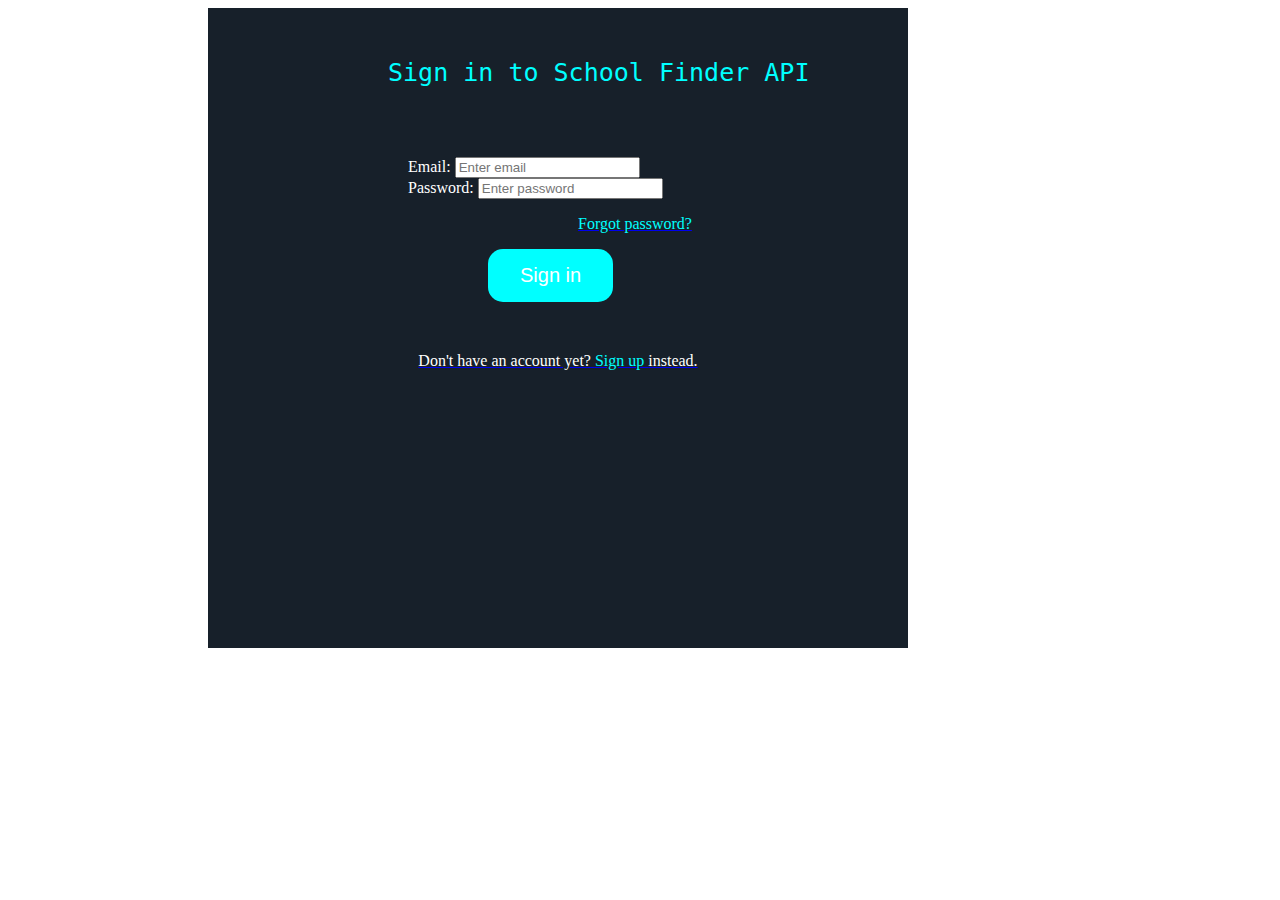
<file: signin.html>
<!DOCTYPE html>
<html lang="en">

<head>
  <meta charset="UTF-8" />
  <meta http-equiv="X-UA-Compatible" content="IE=edge" />
  <meta name="viewport" content="width=device-width, initial-scale=1.0" />
  <title>SIGN IN PAGE</title>
  <link href="signin.css" rel="stylesheet" type="text/css" />
  <link href="https://cdn.jsdelivr.net/npm/bootstrap@5.1.3/dist/css/bootstrap.min.css" rel="stylesheet"
    integrity="sha384-1BmE4kWBq78iYhFldvKuhfTAU6auU8tT94WrHftjDbrCEXSU1oBoqyl2QvZ6jIW3" crossorigin="anonymous" />
</head>

<body>
  <div class="container">

    <div class="wrap">
      <div class="welcome">Sign in to School Finder API</div>

      <form id="signinForm" class="was-validated">
        <div class="mb-3 mt-3">
          <label for="email" class="form-label">Email:</label>
          <input type="email" class="form-control" id="email" placeholder="Enter email" name="email" required />
        </div>
        <div class="mb-3">
          <label for="pwd" class="form-label">Password:</label>
          <input type="password" class="form-control" id="password" placeholder="Enter password" name="password"
            required />
        </div>
        <div class="link">
          <p>
            <a href="https://www.instagram.com/thebagsavenue.ng" target="_blank">
              <span class="aquaText"> Forgot password? </span></a>
          </p>
        </div>

        <button type="submit" class="button">Sign in</button>

        <div class="noaccount">
          <p>
            <a href="file:///C:/Users/salam/Documents/capstoneproject/signup/signup.html" target="_blank">
              <span class="whiteText"> Don't have an account yet?</span>
              <span class="aquaText"> Sign up </span>
              <span class="whiteText"> instead. </span>
            </a>
          </p>
        </div>
      </form>
    </div>
  </div>
  <script src="signin.js"></script>

</body>

</html>
</file>
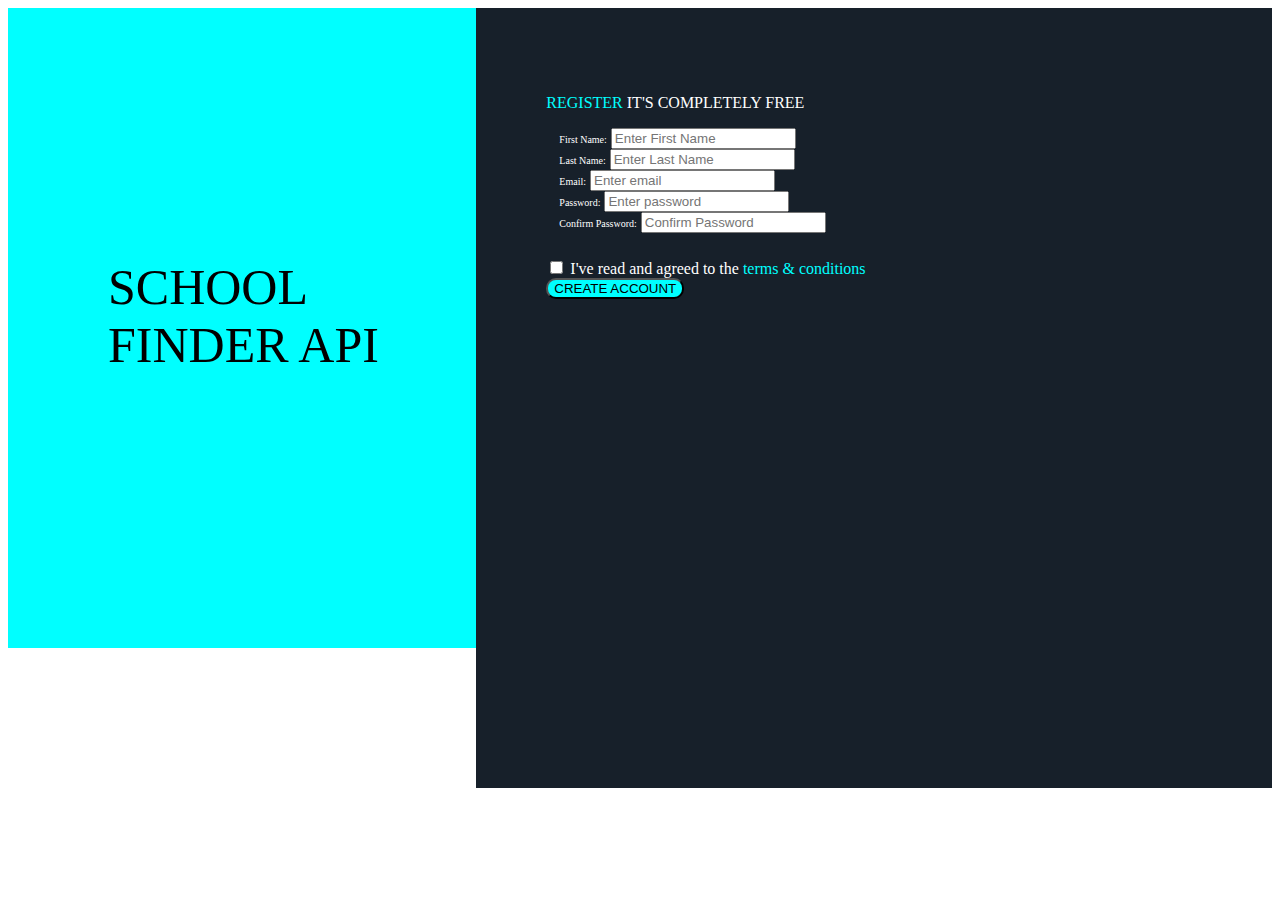
<file: signup.html>
<!DOCTYPE html>
<html lang="en">

<head>
  <meta charset="UTF-8" />
  <meta http-equiv="X-UA-Compatible" content="IE=edge" />
  <meta name="viewport" content="width=device-width, initial-scale=1.0" />
  <title>SIGN UP PAGE</title>
  <link href="signup.css" rel="stylesheet" type="text/css" />
  <link href="https://cdn.jsdelivr.net/npm/bootstrap@5.1.3/dist/css/bootstrap.min.css" rel="stylesheet"
    integrity="sha384-1BmE4kWBq78iYhFldvKuhfTAU6auU8tT94WrHftjDbrCEXSU1oBoqyl2QvZ6jIW3" crossorigin="anonymous" />
</head>

<body>
  <div class="container">
    <div class="leftside">
      <div class="welcome">SCHOOL FINDER API</div>
    </div>

    <div class="textside">

      <p>
        <span class="aquaText">REGISTER</span>
        <span class="white"> IT'S COMPLETELY FREE </span>
      </p>

      <form id="signupForm">
        <div class="mb-3 mt-3">
          <label for="firstname" class="form-label">First Name:</label>
          <input type="text" class="form-control" id="firstName" placeholder="Enter First Name" name="firstName" />
        </div>

        <div class="mb-3 mt-3">
          <label for="lastname" class="form-label">Last Name:</label>
          <input type="text" class="form-control" id="lastName" placeholder="Enter Last Name" name="lastName" />
        </div>

        <div class="mb-3 mt-3">
          <label for="email" class="form-label">Email:</label>
          <input type="email" class="form-control" id="email" placeholder="Enter email" name="email" />
        </div>

        <div class="mb-3">
          <label for="password" class="form-label">Password:</label>
          <input type="password" class="form-control" id="password" placeholder="Enter password" name="password" />
        </div>

        <div class="mb-3">
          <label for="confirmpassword" class="form-label">Confirm Password:</label>
          <input type="password" class="form-control" id="confirmPassword" placeholder="Confirm Password"
            name="confirmPassword" />
        </div>

        <div class="form-check mb-3">
          <label class="form-check-label">
            <input class="form-check-input" type="checkbox" name="remember" />
            I've read and agreed to the
            <span class="aquaText">terms & conditions</span>
          </label>
        </div>
        <button type="submit" id="submit" class="button">CREATE ACCOUNT</button>

      </form>
    </div>
  </div>
  <script src="signup.js"></script>

</body>

</html>
</file>
<file: signin.css>
.wrap {
    background-color: #17202A;
    height: 640px;
    width: 700px;
    margin-left: 200px;
}

.welcome {
    color: aqua;
    margin-left: 180px;
    /* margin-top: 50px; */
    font-size: 25px;
    font-family: monospace;
    padding-top: 50px;
    margin-bottom: 70px;
}

.form-label {
    color: white;
}

.mb-3 {
    margin-left: 200px;
    margin-right: 200px;
}

.link {
    margin-left: 370px;
}

.aquaText {
    color: aqua;
}

.button {
        background-color: aqua;
        border: none;
        color: white;
        padding: 15px 32px;
        text-align: center;
        text-decoration: none;
        display: inline-block;
        font-size: 20px;
        border-radius: 15px;
        margin-left: 280px;
      }
      
      .noaccount {
        margin-top: 50px;
        text-align: center;
      }

      .whiteText {
        color: white;
    }
</file>
<file: signup.css>
.container {
    display: flex;
}

.leftside {
    background-color: aqua;
    width: 500px;
    height: 640px;
}

.textside {
    background-color: #17202A;
    height: 640px;
    width: 700px;
    padding: 70px;
}

.signup {
    margin-left: 190px;
    margin-top: 5px;
    font-size: 20px;
    color: aqua;
}

.form-label {
    margin-left: 13px;
    margin-top: 5px;
    /* width: 100%; */
    font-size: 10px;
}

/* .createaccount {
color: white;
background-color: aqua;
width: 70px;
} */

.form-check-label {
    color: white;
}

.aquaText {
    color: aqua;
}

.white {
    color: white;
}

.mb-3 {
    color: white;
}

.welcome {
    margin-top: 250px;
    margin-left: 100px;
    font-size: 50px;
    font-family: cursive;
}

.form-check {
    margin-top: 25px;
}

.button {
    background-color: aqua;
    border-radius: 10px;

}
</file>
